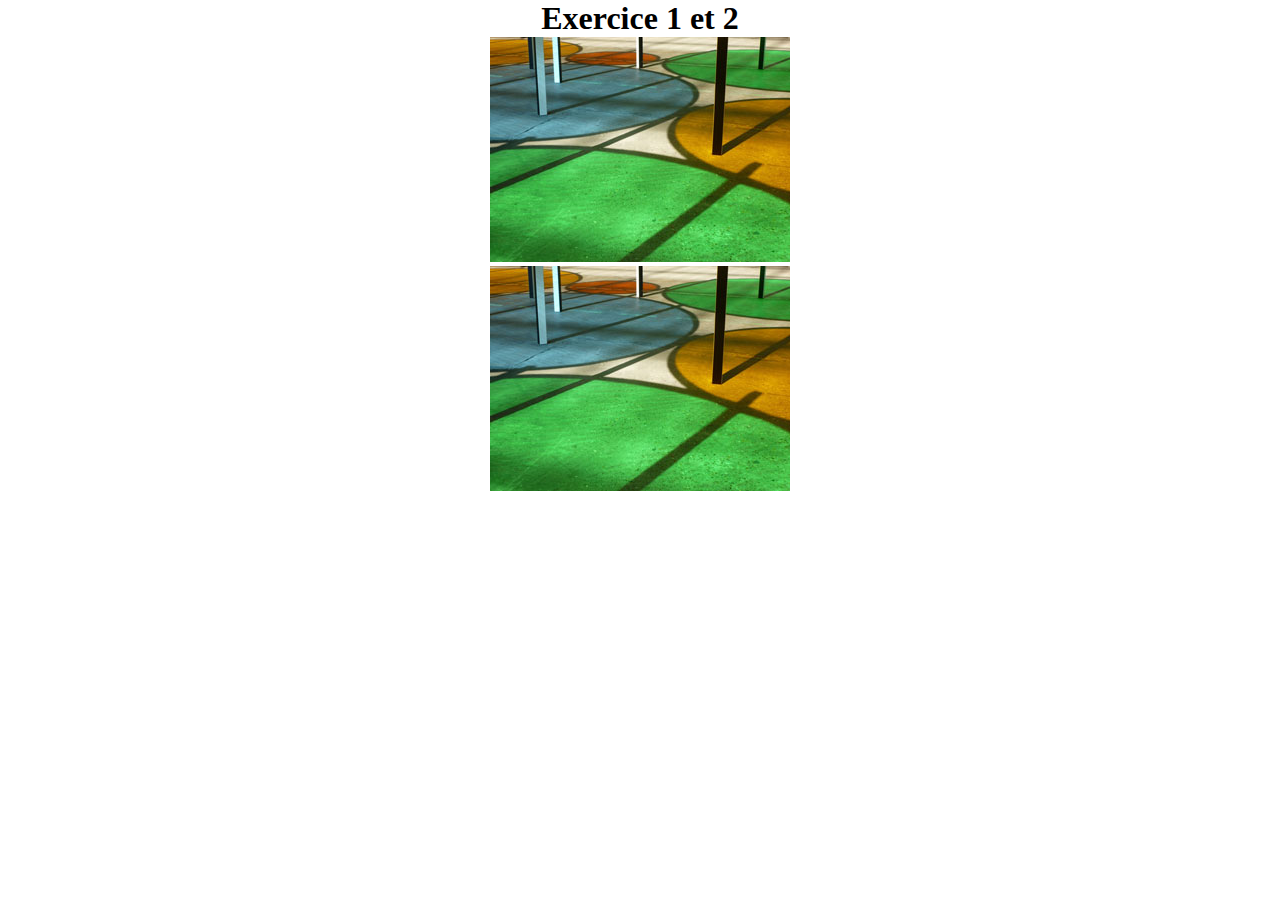
<file: exercices/exercice1et2/index.html>
<!DOCTYPE html>
<html lang="en">
<head>
    <meta charset="UTF-8">
    <meta name="viewport" content="width=device-width, initial-scale=1.0">
    <link rel="stylesheet" href="css/style.css">
    <title>Exercice 1 et 2</title>
</head>
<body>
    <header>
        <h1>Exercice 1 et 2</h1>
    </header>
    <main>
        <div class="container_exo1">
            <img class="exo1" src="img/monumenta.jpg" alt="">
            <div class="overimg">
                Monumenta
            </div>
        </div>
        <div class="container_exo2">
            <img class="exo2" src="img/monumenta.jpg" alt="">
            <div class="overimg2">
                Monumenta
            </div>
        </div>
    </main>
    <footer></footer>
</body>
</html>
</file>
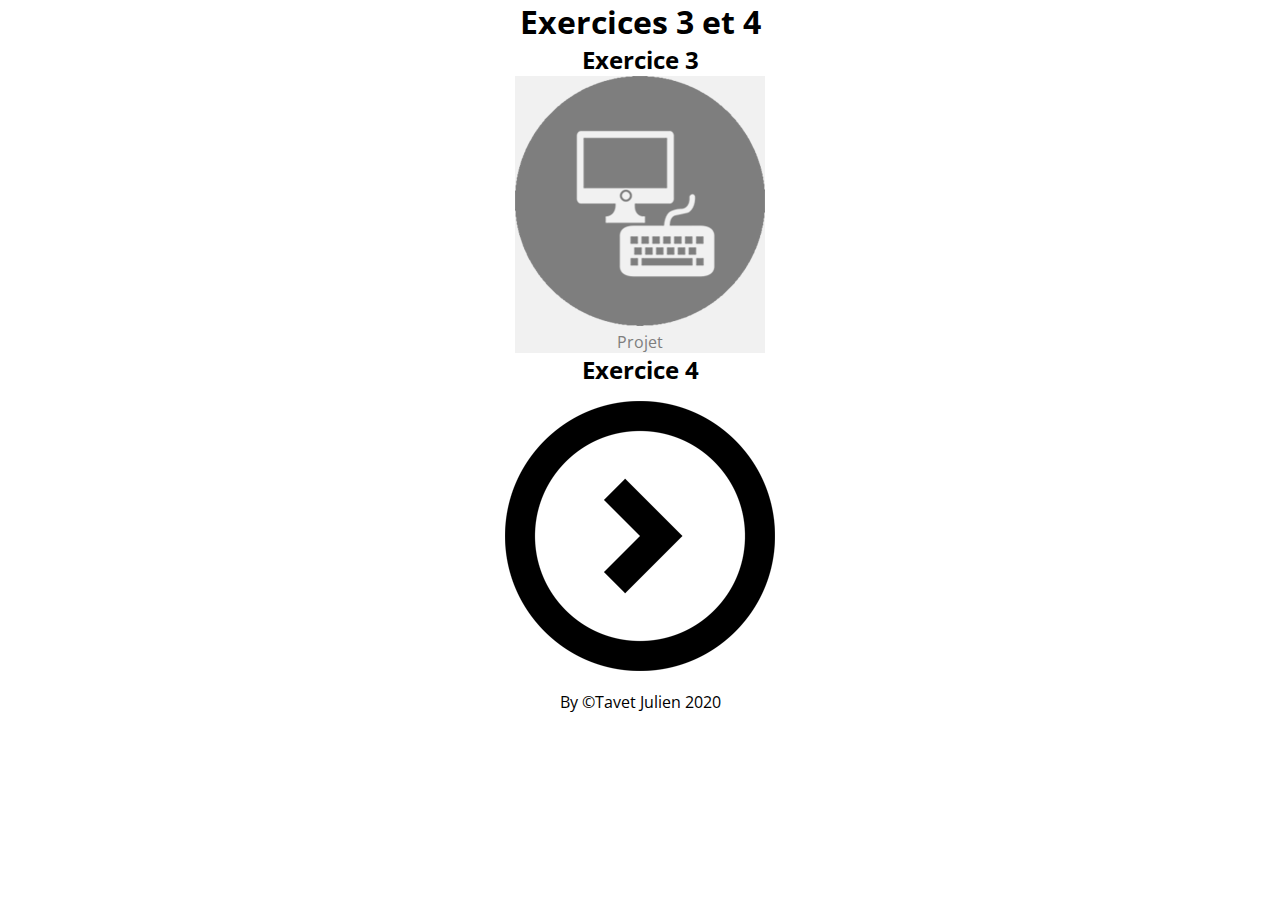
<file: exercices/exercice3et4/index.html>
<!DOCTYPE html>
<html lang="en">
<head>
    <meta charset="UTF-8">
    <meta name="viewport" content="width=device-width, initial-scale=1.0">
    <link rel="stylesheet" href="css/style.css">
    <title>Document</title>
</head>
<body>
    <header>
        <h1>Exercices 3 et 4</h1>
    </header>
    <main>
        <h2>Exercice 3</h2>
        <figure class="container_exo3">
            <img src="img/picto_ordi.png" alt="picto_ordi">
            <figcaption class="text">
                Projet
            </figcaption>
        </figure>
        <h2>Exercice 4</h2>
        <figure class="container_exo4">
            <img src="img/fleche.png" alt="fleche">
        </figure>
    </main>
    <footer>
        <p>By &copy;Tavet Julien 2020</p>
    </footer>
</body>
</html>
</file>
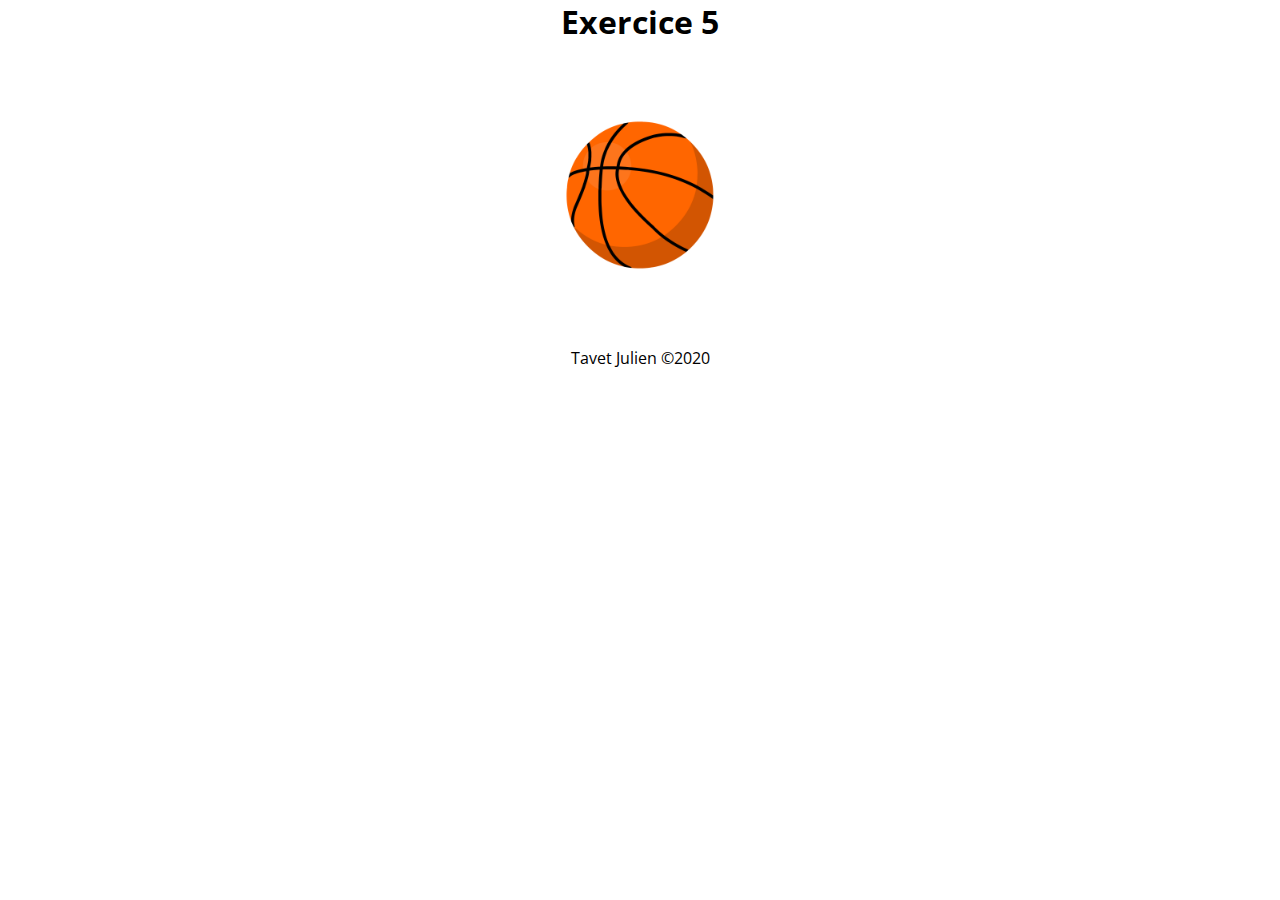
<file: exercices/exercice5/index.html>
<!DOCTYPE html>
<html lang="en">
<head>
    <meta charset="UTF-8">
    <meta name="viewport" content="width=device-width, initial-scale=1.0">
    <link rel="stylesheet" href="css/style.css">
    <title>Exercice 5</title>
</head>
<body>
    <header>
        <h1>Exercice 5</h1>
    </header>
    <main>
        <div class="container_bounce">
            <img class="box bounce-1" src="img/basketball.png" alt="">
        </div>
    </main>
    <footer>
        <p>Tavet Julien &copy;2020</p>
    </footer>
</body>
</html>
</file>
<file: exercices/exercice1et2/css/style.css>
/*all*/
* {
  margin: 0;
  padding: 0;
  box-sizing: border-box;
}

h1 {
  text-align: center;
}

main {
  display: flex;
  flex-direction: column;
  align-items: center;
}
/*transition*/
/*exercice 1*/
.container_exo1 {
  position: relative;
  width: 100%;
  max-width: 18.75em;
}

img .exo1 {
  width: auto;
  height: 100%;
  display: block;
}

.overimg {
  position: absolute;
  bottom: 0;
  background: rgb(0, 0, 0);
  background: rgba(0, 0, 0, 0.5);
  color: #f1f1f1;
  width: 100%;
  transition: 0.6s linear;
  opacity: 0;
  color: #fff;
  font-size: 1em;
  padding: 1em;
  text-align: center;
}

.container_exo1:hover .overimg {
  opacity: 1;
}

/*exercice 2*/
.container_exo2 {
  position: relative;
  width: 100%;
  max-width: 18.75em;
}

img .exo2 {
  width: auto;
  height: 100%;
  display: block;
}

.overimg2 {
  position: absolute;
  top: 0;
  bottom: 0;
  left: 0;
  right: 0;
  background: rgb(0, 0, 0);
  background: rgba(0, 0, 0, 0.5);
  color: #f1f1f1;
  width: 100%;
  height: 100%;
  transition: 0.6s linear;
  opacity: 0;
  color: #fff;
  font-size: 1em;
  padding: 6em;
  text-align: center;
}

.container_exo2:hover .overimg2 {
  opacity: 1;
}
</file>
<file: exercices/exercice3et4/css/style.css>
/*fonts */
@import url("https://fonts.googleapis.com/css2?family=Open+Sans:wght@300&display=swap");

/*all*/
* {
  margin: 0;
  padding: 0;
  box-sizing: border-box;
  font-family: "Open Sans", sans-serif;
}
header h1 {
  text-align: center;
}
main {
  display: flex;
  flex-direction: column;
  justify-content: center;
  align-items: center;
}
footer p {
  text-align: center;
}
/*animation*/
/*exercice 3*/
.container_exo3 {
  background-color: #f1f1f1;
}

.container_exo3 img {
  transition: 1s ease;
}

.container_exo3 figcaption {
  color: #7e7e7e;
  text-align: center;
  position: relative;
}
.container_exo3 figcaption:hover {
  display: block;
}

.container_exo3 img:hover {
  -webkit-transform: scale(0.5) translate(0%, 0%);
  transform: scale(0.5) translate(0%, 0%);
}

/*exercice 4*/
.container_exo4 img {
  transition: 1s ease;
  transform: rotate(90deg);
}

.container_exo4 img:hover {
  transform: rotate(0deg);
}
</file>
<file: exercices/exercice5/css/style.css>
/*fonts */
@import url("https://fonts.googleapis.com/css2?family=Open+Sans:wght@300&display=swap");

/*all*/
* {
  margin: 0;
  padding: 0;
  box-sizing: border-box;
  font-family: "Open Sans", sans-serif;
}
header h1 {
  text-align: center;
}
main {
  display: flex;
  flex-direction: column;
  justify-content: center;
  align-items: center;
}
.container_bounce {
  display: flex;
  padding: 5%;
  justify-content: center;
}
.box {
  animation: 0.8s infinite;
  transform-origin: bottom;
  width: 20%;
}
.bounce-1 {
  animation-name: bounce-1;
  animation-timing-function: ease;
}
@keyframes bounce-1 {
  0% {
    transform: scale(1, 1) translateY(0);
  }
  10% {
    transform: scale(1.1, 0.9) translateY(0);
  }
  30% {
    transform: scale(0.9, 1.1) translateY(-100px);
  }
  50% {
    transform: scale(1, 1) translateY(0);
  }
  100% {
    transform: scale(1, 0.9) translateY(0);
  }
}

footer p {
  text-align: center;
}
</file>
